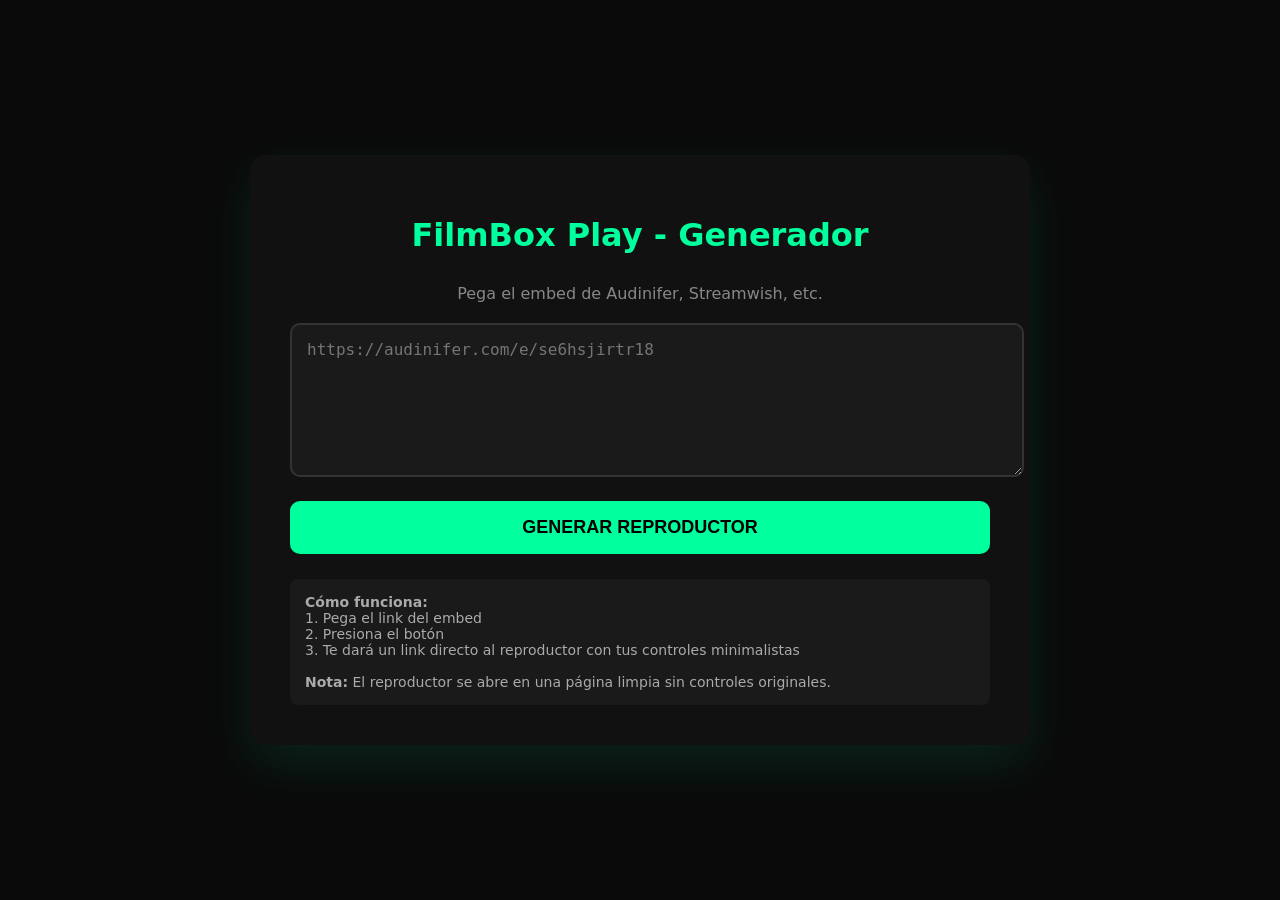
<file: index.html>
<!DOCTYPE html>
<html lang="es">
<head>
<meta charset="UTF-8">
<title>FilmBox Play - Generador de Reproductor</title>
<meta name="viewport" content="width=device-width, initial-scale=1.0">
<style>
    body {
        margin: 0;
        padding: 0;
        background: #0a0a0a;
        color: #fff;
        font-family: system-ui, sans-serif;
        min-height: 100vh;
        display: flex;
        align-items: center;
        justify-content: center;
    }
    .container {
        width: 100%;
        max-width: 700px;
        background: #111;
        border-radius: 16px;
        padding: 40px;
        box-shadow: 0 20px 50px rgba(0,255,157,0.1);
    }
    h1 { text-align: center; margin-bottom: 30px; color: #00ff9d; }
    textarea {
        width: 100%;
        height: 120px;
        background: #1a1a1a;
        border: 2px solid #333;
        border-radius: 10px;
        color: white;
        padding: 15px;
        font-size: 16px;
        resize: vertical;
    }
    button {
        margin-top: 20px;
        width: 100%;
        padding: 16px;
        background: #00ff9d;
        color: black;
        border: none;
        border-radius: 10px;
        font-size: 18px;
        font-weight: bold;
        cursor: pointer;
    }
    button:hover { background: #00cc7a; }
    .info {
        margin-top: 25px;
        padding: 15px;
        background: #1a1a1a;
        border-radius: 8px;
        font-size: 14px;
        color: #aaa;
    }
</style>
</head>
<body>

<div class="container">
    <h1>FilmBox Play - Generador</h1>
    <p style="text-align:center; color:#888; margin-bottom:20px;">
        Pega el embed de Audinifer, Streamwish, etc.
    </p>
    
    <textarea id="embed-input" placeholder="https://audinifer.com/e/se6hsjirtr18"></textarea>
    
    <button onclick="generarReproductor()">GENERAR REPRODUCTOR</button>
    
    <div class="info">
        <strong>Cómo funciona:</strong><br>
        1. Pega el link del embed<br>
        2. Presiona el botón<br>
        3. Te dará un link directo al reproductor con tus controles minimalistas<br>
        <br>
        <strong>Nota:</strong> El reproductor se abre en una página limpia sin controles originales.
    </div>
</div>

<script>
function generarReproductor() {
    let url = document.getElementById('embed-input').value.trim();
    
    if (!url) {
        alert("Por favor pega un embed válido");
        return;
    }
    
    // Codificamos la URL para pasarla por parámetro
    let encodedUrl = encodeURIComponent(url);
    let playerUrl = `player.html?url=${encodedUrl}`;
    
    // Abrimos directamente el reproductor (no el generador)
    window.open(playerUrl, '_blank');
}
</script>

</body>
</html>
</file>
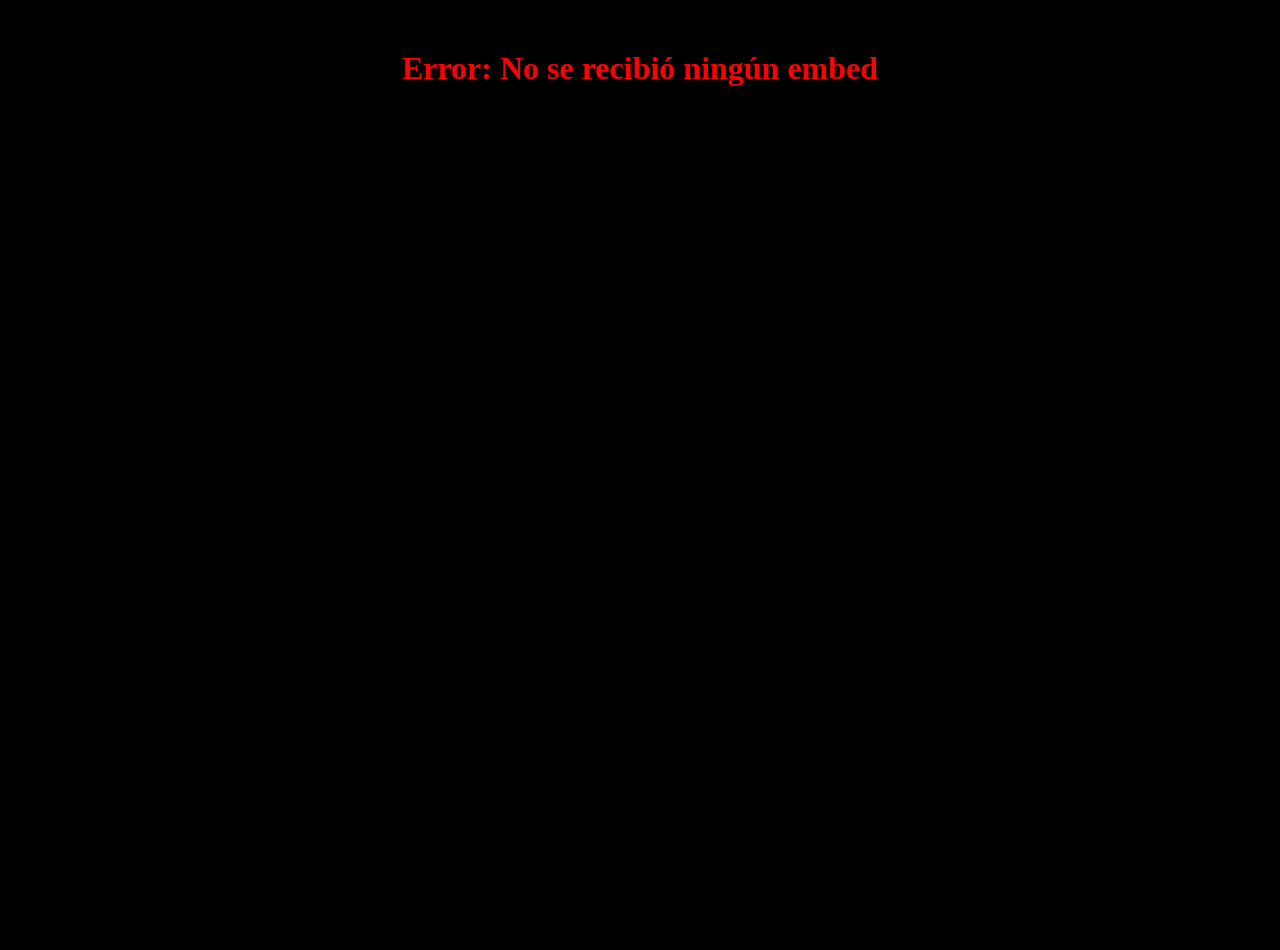
<file: player.html>
<!DOCTYPE html>
<html lang="es">
<head>
<meta charset="UTF-8">
<title>FilmBox Play</title>
<meta name="viewport" content="width=device-width, initial-scale=1.0">
<style>
    * { margin:0; padding:0; box-sizing:border-box; }
    body { background:#000; overflow:hidden; height:100vh; }
    
    .player-wrapper {
        width: 100vw;
        height: 100vh;
        position: relative;
        background: #000;
    }
    
    #video-frame {
        width: 100%;
        height: 100%;
        border: none;
        display: block;
    }
    
    .controls-overlay {
        position: absolute;
        bottom: 0; left: 0; right: 0;
        background: linear-gradient(transparent, rgba(0,0,0,0.92));
        padding: 25px 35px 20px;
        opacity: 0;
        transition: opacity 0.4s ease;
        z-index: 100;
    }
    
    .player-wrapper:hover .controls-overlay { opacity: 1; }
    
    .progress-container {
        height: 7px;
        background: rgba(255,255,255,0.2);
        border-radius: 999px;
        margin-bottom: 20px;
        cursor: pointer;
        position: relative;
    }
    
    .progress {
        height: 100%;
        background: #00ff9d;
        width: 0%;
        border-radius: 999px;
    }
    
    .controls {
        display: flex;
        align-items: center;
        gap: 22px;
        color: white;
    }
    
    .svg-icon {
        width: 28px;
        height: 28px;
        cursor: pointer;
        fill: #eee;
        transition: all 0.25s;
    }
    
    .svg-icon:hover {
        fill: #00ff9d;
        transform: scale(1.15);
    }
    
    .time {
        font-family: monospace;
        font-size: 14.5px;
        color: #bbb;
        min-width: 120px;
    }
    
    .title-bar {
        position: absolute;
        top: 20px;
        left: 30px;
        background: rgba(0,0,0,0.7);
        padding: 8px 18px;
        border-radius: 8px;
        font-size: 15px;
        z-index: 200;
        pointer-events: none;
    }
</style>
</head>
<body>

<div class="player-wrapper">
    <div class="title-bar" id="title">FilmBox Play</div>
    <iframe id="video-frame" allowfullscreen allow="autoplay; encrypted-media; fullscreen"></iframe>
    
    <div class="controls-overlay">
        <div class="progress-container" id="progress-bar">
            <div class="progress" id="progress"></div>
        </div>
        
        <div class="controls">
            <svg onclick="togglePlay()" id="play-icon" class="svg-icon" viewBox="0 0 24 24">
                <path d="M8 5.14v14.72c0 .61.67.98 1.21.65l11.32-7.36c.5-.32.5-1.08 0-1.4L9.21 4.49C8.67 4.16 8 4.53 8 5.14z"/>
            </svg>
            
            <svg onclick="toggleMute()" id="volume-icon" class="svg-icon" viewBox="0 0 24 24">
                <path d="M3 9v6h4l5 5V4L7 9H3z"/>
                <path d="M16 9a4 4 0 0 1 0 6" id="wave"/>
            </svg>
            
            <input type="range" id="volume" min="0" max="1" step="0.01" value="1" style="width:110px">
            
            <div class="time" id="time">00:00 / 00:00</div>
            
            <div style="flex:1"></div>
            
            <svg onclick="toggleFullscreen()" class="svg-icon" viewBox="0 0 24 24">
                <path d="M7 14H5v5h5v-2H7v-3zm-2-4h2V7h3V5H5v5zm12 7h-3v2h5v-5h-2v3zM14 7v2h3v3h2V5h-5z"/>
            </svg>
        </div>
    </div>
</div>

<script>
// Leer el parámetro de la URL
const params = new URLSearchParams(window.location.search);
const embedUrl = params.get('url');

if (!embedUrl) {
    document.body.innerHTML = "<h1 style='color:red;text-align:center;margin-top:50px'>Error: No se recibió ningún embed</h1>";
} else {
    const decodedUrl = decodeURIComponent(embedUrl);
    document.getElementById('video-frame').src = decodedUrl;
    document.getElementById('title').textContent = "FilmBox Play - " + new URL(decodedUrl).hostname;
}

// Variables
let isPlaying = true;
let isMuted = false;
let volumeLevel = 1;
let progressInterval = null;

// Controles
function togglePlay() {
    const icon = document.getElementById('play-icon');
    isPlaying = !isPlaying;
    
    if (isPlaying) {
        icon.innerHTML = `<path d="M6 19h4V5H6v14zm8-14v14h4V5h-4z"/>`;
    } else {
        icon.innerHTML = `<path d="M8 5.14v14.72c0 .61.67.98 1.21.65l11.32-7.36c.5-.32.5-1.08 0-1.4L9.21 4.49C8.67 4.16 8 4.53 8 5.14z"/>`;
    }
}

function toggleMute() {
    isMuted = !isMuted;
    const wave = document.getElementById('wave');
    if (isMuted) {
        wave.setAttribute('d', 'M16.5 7.5L19 10m0 0l2.5 2.5M19 10l2.5-2.5M19 10l-2.5 2.5');
    } else {
        wave.setAttribute('d', 'M16 9a4 4 0 0 1 0 6');
    }
    document.getElementById('volume').value = isMuted ? 0 : volumeLevel;
}

document.getElementById('volume').addEventListener('input', (e) => {
    volumeLevel = parseFloat(e.target.value);
    isMuted = volumeLevel === 0;
});

function toggleFullscreen() {
    if (!document.fullscreenElement) {
        document.documentElement.requestFullscreen();
    } else {
        document.exitFullscreen();
    }
}

// Barra de progreso simulada
function startProgress() {
    let p = 0;
    const progress = document.getElementById('progress');
    const timeEl = document.getElementById('time');
    
    if (progressInterval) clearInterval(progressInterval);
    
    progressInterval = setInterval(() => {
        p = (p + 0.7) % 100;
        progress.style.width = p + '%';
        
        let mins = Math.floor((p/100)*7200);
        let total = 7200;
        timeEl.textContent = 
            `${Math.floor(mins/60).toString().padStart(2,'0')}:${(mins%60).toString().padStart(2,'0')} / ` +
            `${Math.floor(total/60).toString().padStart(2,'0')}:${(total%60).toString().padStart(2,'0')}`;
    }, 650);
}

// Click en progreso
document.getElementById('progress-bar').addEventListener('click', (e) => {
    const rect = e.currentTarget.getBoundingClientRect();
    const percent = ((e.clientX - rect.left) / rect.width) * 100;
    document.getElementById('progress').style.width = percent + '%';
});

// Iniciar
window.onload = () => {
    startProgress();
    
    document.addEventListener('keydown', e => {
        if (e.key === " " || e.key === "k") { e.preventDefault(); togglePlay(); }
        if (e.key === "f" || e.key === "F") toggleFullscreen();
    });
};
</script>

</body>
</html>
</file>
